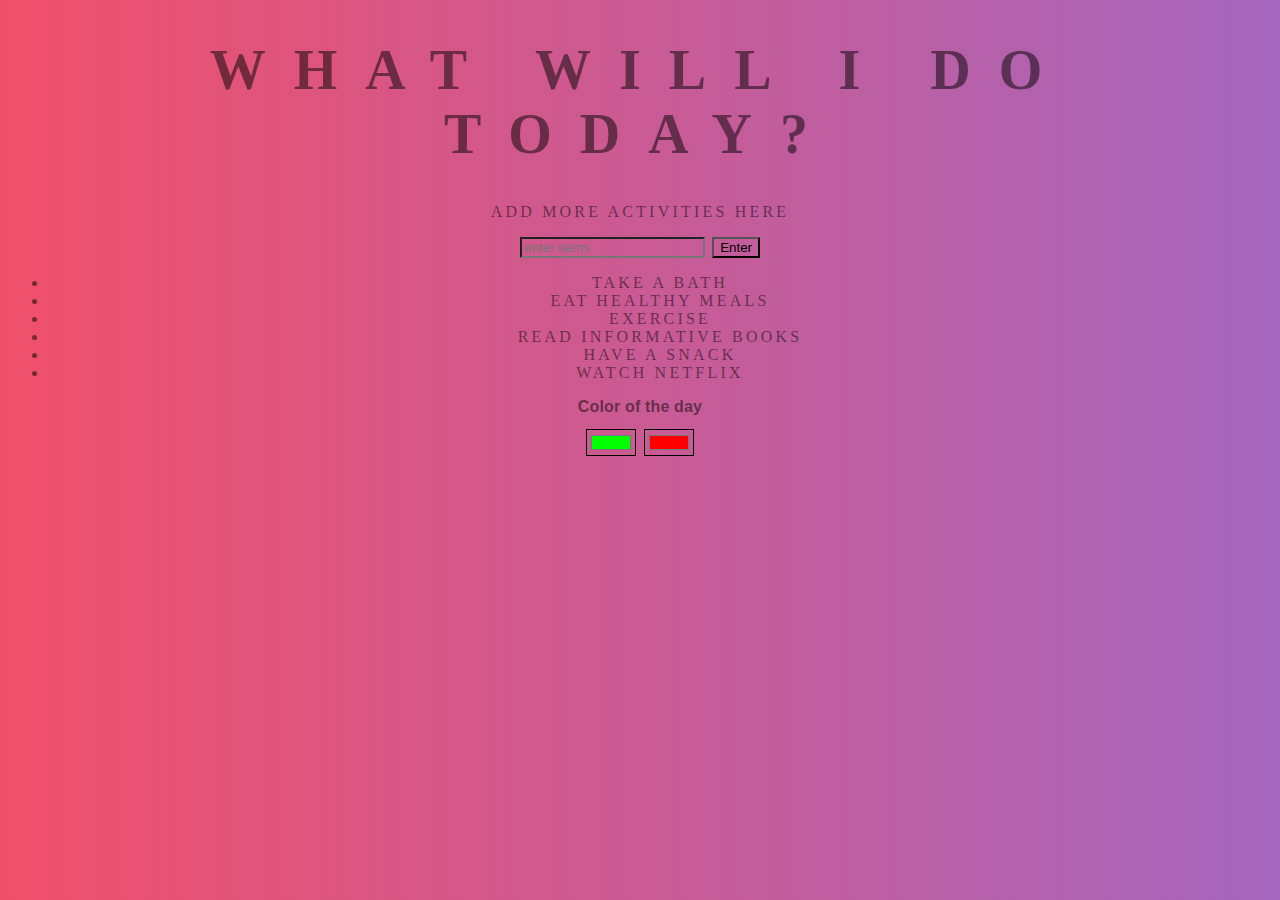
<file: index.html>
<!DOCTYPE html>
<html>
<head>
	<title>Todolist</title>
	<link rel="stylesheet" type="text/css" href="styleee.css">
	<link rel="stylesheet" href="https://cdnjs.cloudflare.com/ajax/libs/animate.css/4.1.1/animate.min.css">
	<link rel="icon" href="https://p.kindpng.com/picc/s/77-777798_music-activity-b-comments-activity-icon-png-transparent.png">
	
</head>
<body id="gradient">
	<h1 class="animate__animated animate__jackInTheBox">What will I do today?</h1>
	<p id="first">Add more activities here</p>
	<input id="userinput" type="text" placeholder="enter items">
	<button id="enter">Enter</button>
	<ul>
		<li class="bold red" random="23">Take a bath</li>
		<li>Eat healthy meals</li>
		<li>Exercise</li>
		<li>Read informative books</li>
		<li>Have a snack</li>
		<li>Watch netflix</li>
	</ul>

	<h2>Color of the day</h2>
	<input class="color1" type="color" name="color1" value="#00ff00">
	<input class="color2" type="color" name="color2" value="#ff0000">


	<script type="text/javascript" src="newjs.js"></script>
</body>
</html>
</file>
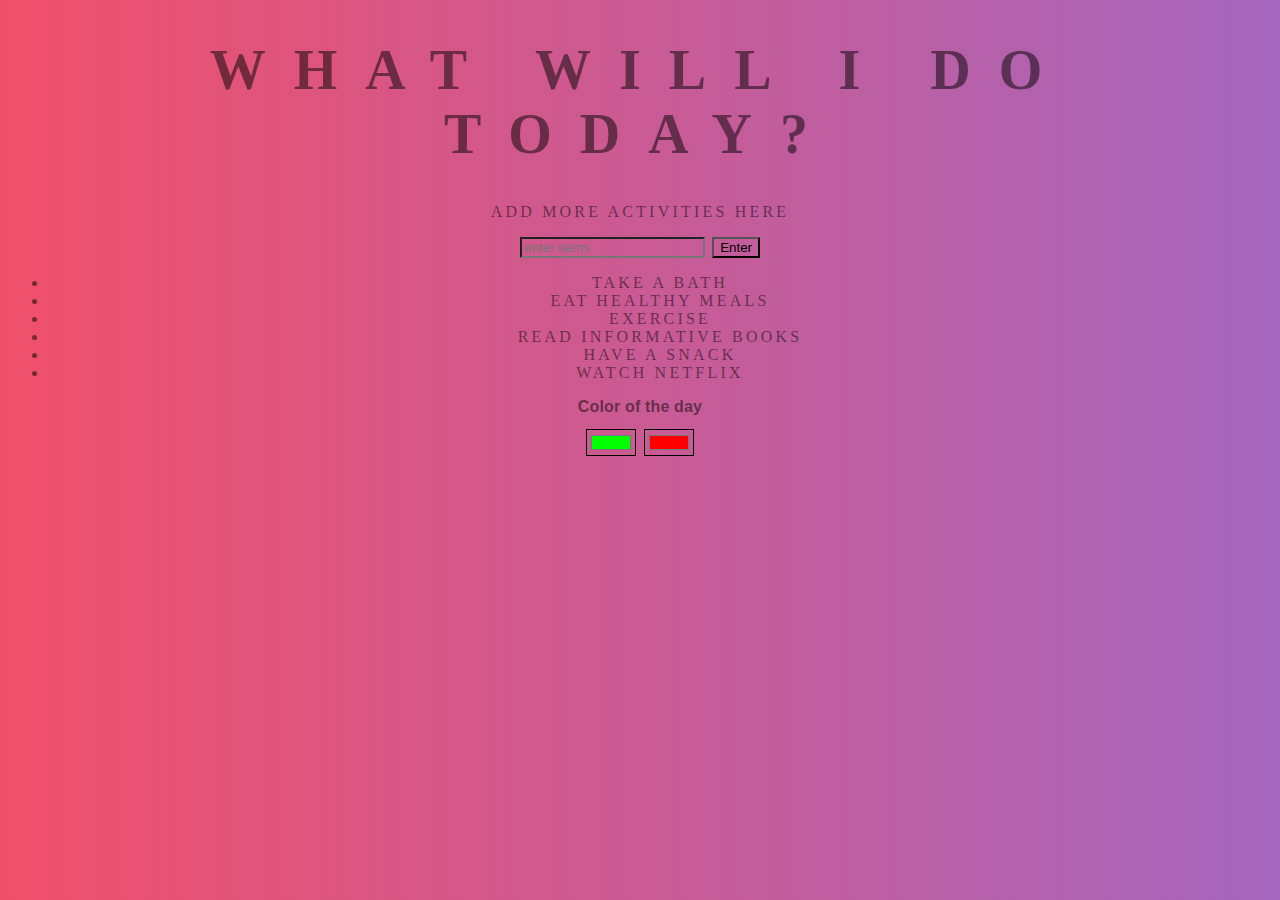
<file: js.html>
<!DOCTYPE html>
<html>
<head>
	<title>Todolist</title>
	<link rel="stylesheet" type="text/css" href="styleee.css">
	<link rel="stylesheet" href="https://cdnjs.cloudflare.com/ajax/libs/animate.css/4.1.1/animate.min.css">
	<link rel="icon" href="https://p.kindpng.com/picc/s/77-777798_music-activity-b-comments-activity-icon-png-transparent.png">
	
</head>
<body id="gradient">
	<h1 class="animate__animated animate__jackInTheBox">What will I do today?</h1>
	<p id="first">Add more activities here</p>
	<input id="userinput" type="text" placeholder="enter items">
	<button id="enter">Enter</button>
	<ul>
		<li class="bold red" random="23">Take a bath</li>
		<li>Eat healthy meals</li>
		<li>Exercise</li>
		<li>Read informative books</li>
		<li>Have a snack</li>
		<li>Watch netflix</li>
	</ul>

	<h2>Color of the day</h2>
	<input class="color1" type="color" name="color1" value="#00ff00">
	<input class="color2" type="color" name="color2" value="#ff0000">


	<script type="text/javascript" src="newjs.js"></script>
</body>
</html>
</file>
<file: styleee.css>
body {
	font: 'Raleway', sans-serif;
    color: rgba(0,0,0,.5);
    text-align: center;
    text-transform: uppercase;
    letter-spacing: .2em;
	background: linear-gradient(to right, rgb(240, 79, 106) , rgb(164, 102, 189)); /* Standard syntax */
}


h1 {
    font: 600 3.5em 'Raleway', architects daughter;
    color: rgba(0,0,0,.5);
    text-align: center;
    text-transform: uppercase;
    letter-spacing: .5em;
    width: 100%;
}

h2 {
	font: 900 1em 'Raleway', sans-serif;
    color: rgba(0,0,0,.5);
    text-align: center;
    text-transform: none;
    letter-spacing: 0.01em;

}

input {
    background-color:transparent ;
    text-decoration-color: antiquewhite;
}
   
button {
    background-color:transparent ;
    text-decoration-color: antiquewhite;
}
</file>
